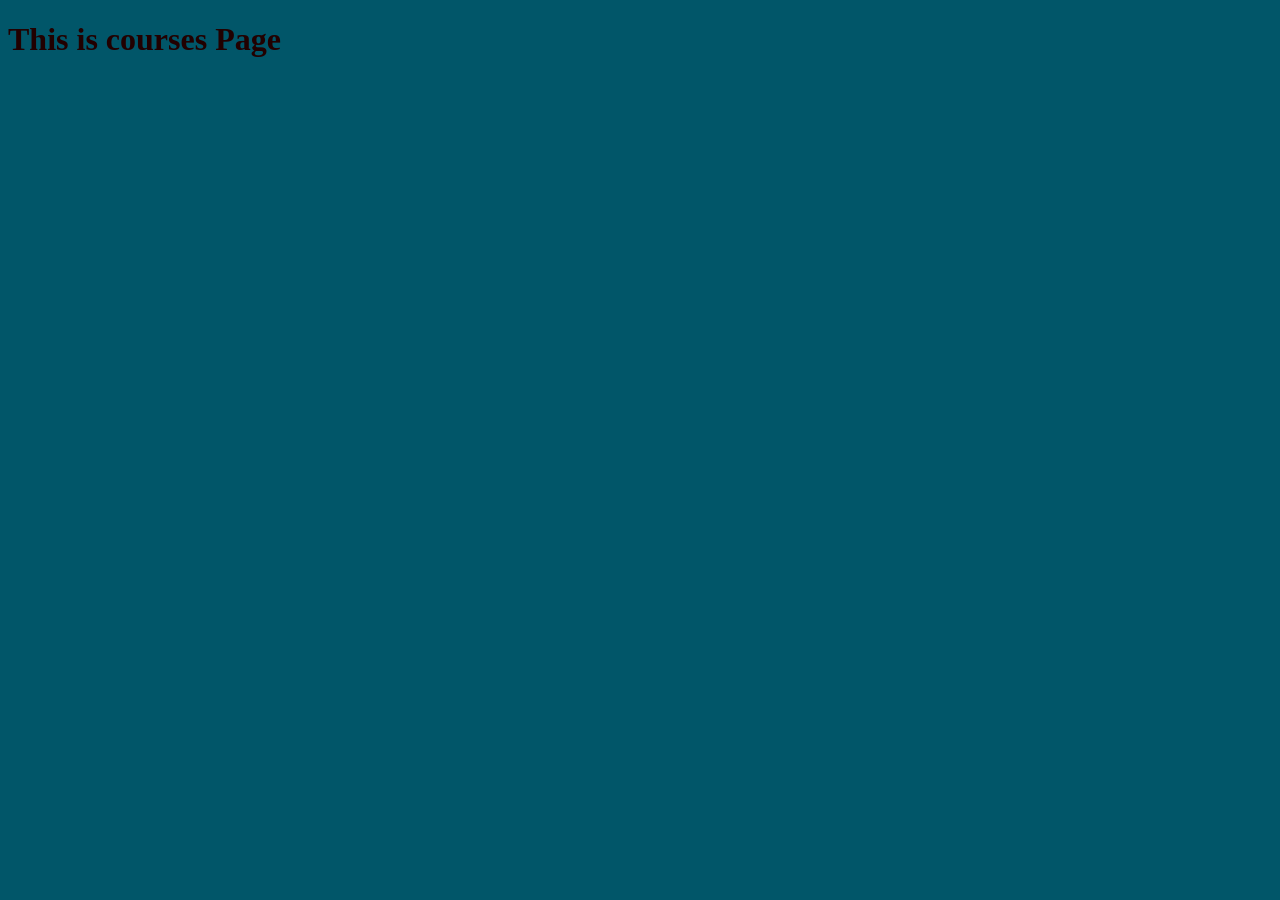
<file: courses.html>
<!DOCTYPE html>
<html lang="en">
<head>
    <meta charset="UTF-8">
    <meta name="viewport" content="width=device-width, initial-scale=1.0">
    <title>Document</title>
</head>
<body style="background-color: rgb(1, 86, 105);">
    <h1 style="color: rgb(33, 0, 0);">This is courses Page</h1>
    
</body>
</html>
</file>
